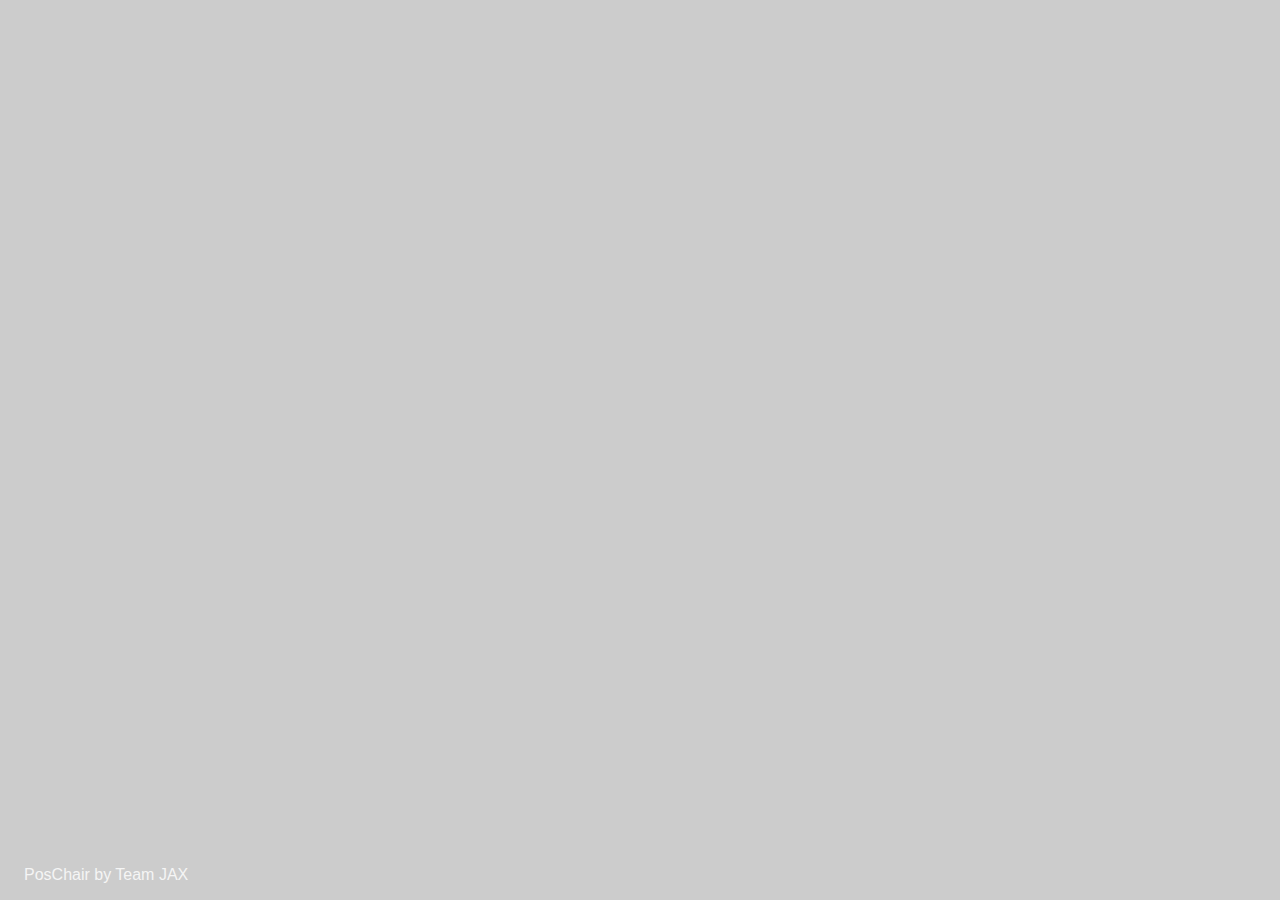
<file: index.html>
<!DOCTYPE html>
<html lang="en">
<head>
    <meta charset="utf-8">
    <meta name="viewport" content="width=device-width, initial-scale=1">
    <title>Team JAX - PosChair</title>
    <link rel="stylesheet" href="pos-chair.css">
</head>
<body>
    <div class="wrapper center" id="main">  
        <div id="posture"></div>
        <div id="date"></div>
    </div>
    <div class="credits">
        <a href="https://github.com/jayagascon/pos-chair" target="_blank">PosChair by Team JAX</a>
    </div>
    <script src="pos-chair.js"></script>
</body>
</html>
</file>
<file: pos-chair.css>
body {
    background: no-repeat fixed center;
    background-size: 100% 100%;
    background-color: #ccc;
    font-family: 'Gill Sans', 'Gill Sans MT', Calibri, 'Trebuchet MS', sans-serif;
    color: whitesmoke;
}

.wrapper {
    padding: 0em 0em;
    height: max-content;
    width: 75%;
    margin-left: auto;
    margin-right: auto;
}

.center {
    position: absolute;
    top: 50%;
    left: 50%;
    transform: translate(-50%, -40%);
}

.credits {
    position: absolute;
    padding: 1em;
    bottom: 0;
    color: whitesmoke;
}

a, a:hover, a:visited {
    color: whitesmoke;
    text-decoration: none;
}

#posture {
    display: block;
    font-size: 2.5em;
    line-height: 1.3em;
    text-align: center;
    padding: 1em;   
}

#date {
    display: block;
    font-size: 1.5em;
    text-align: center;
    padding: 1em;
}

@media screen and (max-width: 600px) {
    body {
        background-size: auto 100%;
    }
    .wrapper {
        width: 100%;
    }
    #posture {
        font-size: 2.5em;
    }
    #date {
        font-size: 1em;
    }
}
</file>
